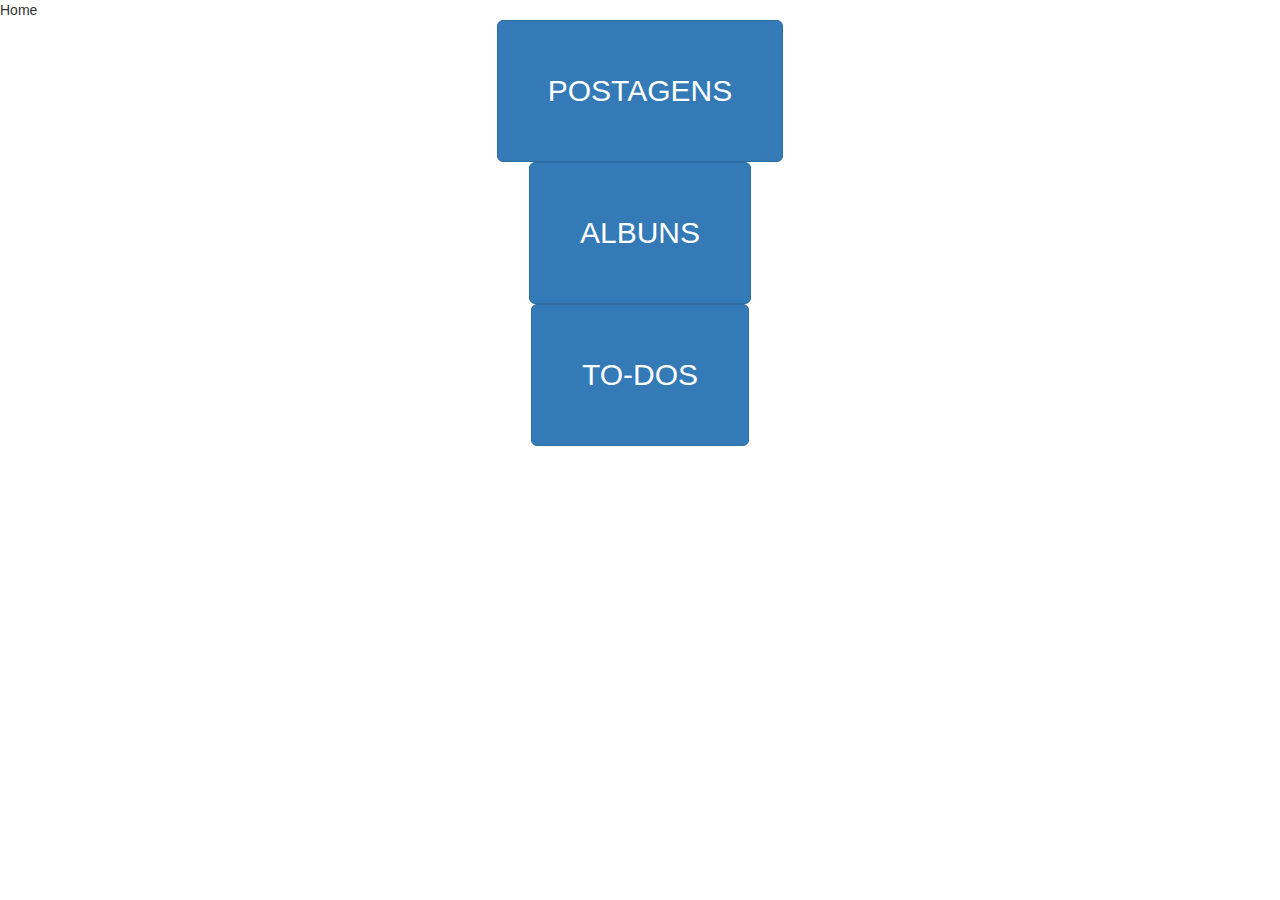
<file: index.html>
<!DOCTYPE html>
<html lang="pt-br">

<head>
    <meta charset="UTF-8">
    <meta http-equiv="X-UA-Compatible" content="IE=edge,chrome=1">
    <meta name="viewport" content="width=device-width, initial-scale=1.0">
    <title>Desafio FW</title>
    <link rel="shortcut icon" href="img/fw.ico" type="image/x-icon">
    <link rel="stylesheet" href="https://maxcdn.bootstrapcdn.com/bootstrap/3.3.7/css/bootstrap.min.css" />
    <link href="https://cdn.jsdelivr.net/npm/bootstrap@5.1.0/dist/css/bootstrap.min.css" rel="stylesheet" integrity="sha384-KyZXEAg3QhqLMpG8r+8fhAXLRk2vvoC2f3B09zVXn8CA5QIVfZOJ3BCsw2P0p/We" crossorigin="anonymous">

    <script src="https://code.jquery.com/jquery-3.2.1.slim.min.js" integrity="sha384-KJ3o2DKtIkvYIK3UENzmM7KCkRr/rE9/Qpg6aAZGJwFDMVNA/GpGFF93hXpG5KkN" crossorigin="anonymous"></script>
    <script src="https://cdnjs.cloudflare.com/ajax/libs/popper.js/1.11.0/umd/popper.min.js" integrity="sha384-b/U6ypiBEHpOf/4+1nzFpr53nxSS+GLCkfwBdFNTxtclqqenISfwAzpKaMNFNmj4" crossorigin="anonymous"></script>
    <script src="https://maxcdn.bootstrapcdn.com/bootstrap/4.0.0-beta/js/bootstrap.min.js" integrity="sha384-h0AbiXch4ZDo7tp9hKZ4TsHbi047NrKGLO3SEJAg45jXxnGIfYzk4Si90RDIqNm1" crossorigin="anonymous"></script>
    <style>
        div.row div.col button.btn {
            padding: 50px;
            font-size: 30px;
        }
    </style>
</head>

<body style="height: 100vh;" class="bg-dark">
    <header>Home</header>
    <div class="h-100 d-flex justify-content-center align-items-center ">



        <div class="container">


            <div class="row">
                <div class="col text-center">
                    <a class="align-middle" href="postagens.html"><Button type="button" class="btn btn-primary mb-2 align-middle btn-lg">POSTAGENS</Button></a> <br>
                    <a class="mx-auto" href="albuns.html"><Button type="button" class="btn btn-primary mb-2 mx-auto btn-lg">ALBUNS</Button></a> <br>
                    <a href="todos.html">
                        <Button type="button" class="btn btn-primary mb-2 align-middle btn-lg">TO-DOS</Button>
                    </a>
                </div>
            </div>
        </div>

    </div>





</body>

</html>
</file>
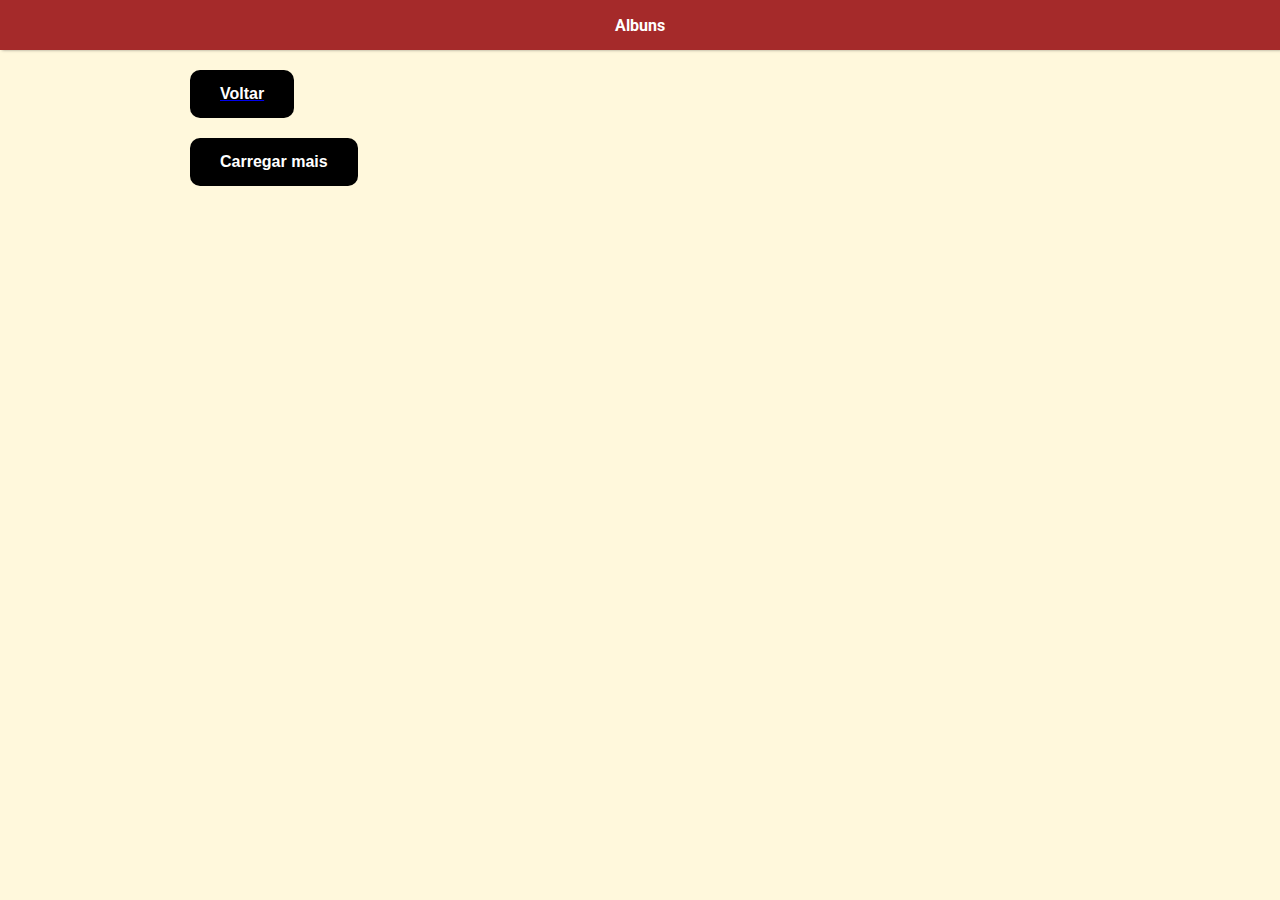
<file: albuns.html>
<!DOCTYPE html>
<html lang="pt-br">

<head>
    <meta charset="UTF-8">
    <link rel="shortcut icon" href="img/fw.ico" type="image/x-icon">
    <link href="https://fonts.googleapis.com/css2?family=Roboto:ital,wght@0,100;1,300&display=swap" rel="stylesheet">
    <link rel="stylesheet" href="albunstyle.css">
    <title>Albuns</title>
</head>

<body>
    <header>Albuns</header>
    <main class="main">
        <a href="index.html"><button class="btn">Voltar</button></a>
        <ul class="albums"></ul>
        <button class="btn" onclick="carregarMais()">Carregar mais</button>
    </main>

    <script src="https://code.jquery.com/jquery-3.6.0.min.js"></script>
    <script src="js/albuns.js"></script>
</body>

</html>
</file>
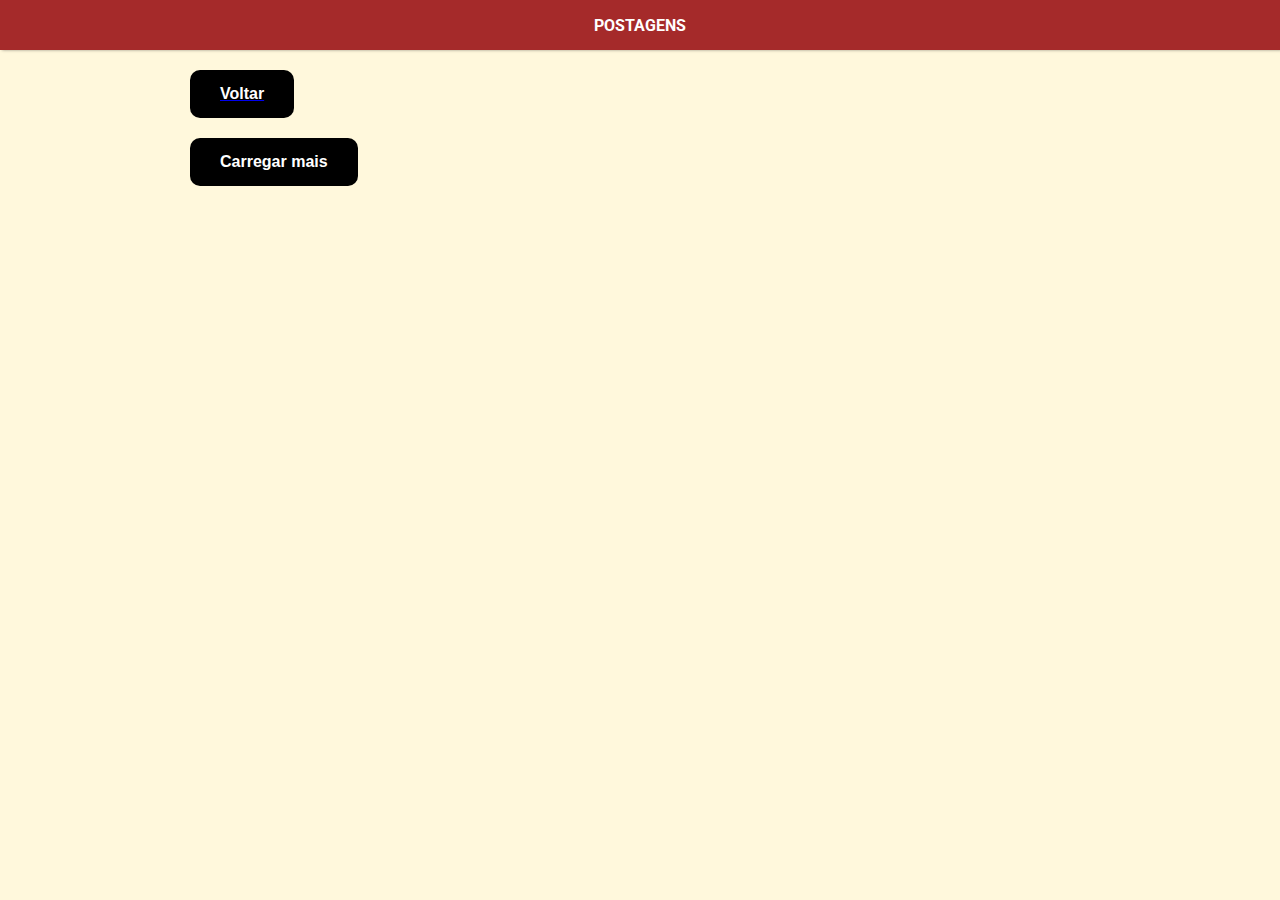
<file: postagens.html>
<!DOCTYPE html>
<html lang="pt-br">

<head>
    <meta charset="UTF-8">
    <link rel="shortcut icon" href="img/fw.ico" type="image/x-icon">
    <link href="https://fonts.googleapis.com/css2?family=Roboto:ital,wght@0,100;1,300&display=swap" rel="stylesheet">
    <link rel="stylesheet" href="style.css">
    <title>Postagens</title>
</head>

<body>
    <header>POSTAGENS</header>
    <main class="main">
        <a href="index.html"><button class="btn">Voltar</button></a>
        <ul class="posts"></ul>
        <button class="btn" onclick="carregarMais()">Carregar mais</button>
    </main>

    <script src="https://code.jquery.com/jquery-3.6.0.min.js"></script>
    <script src="js/postagens.js"></script>
</body>

</html>
</file>
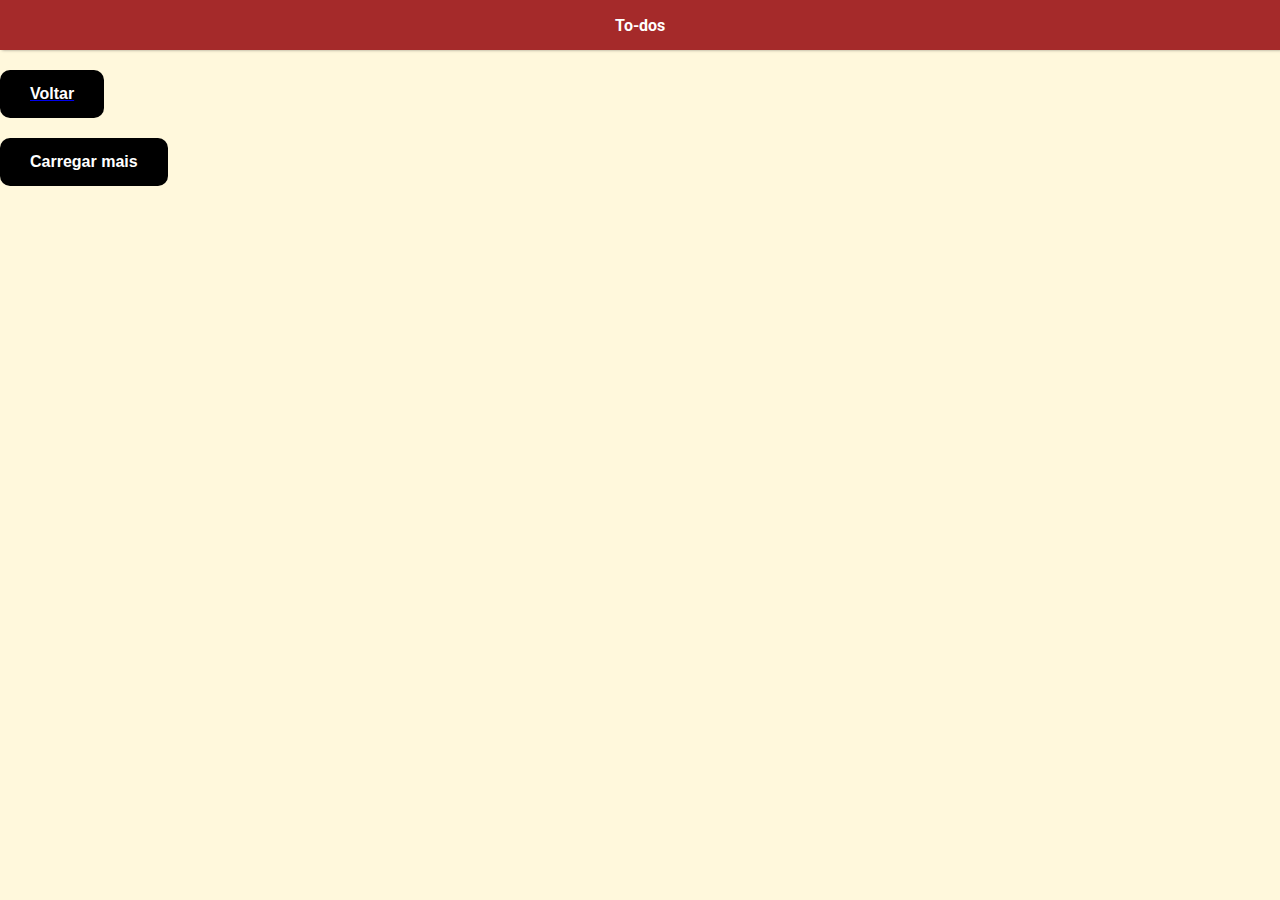
<file: todos.html>
<!DOCTYPE html>
<html lang="pt-br">

<head>
    <meta charset="UTF-8">
    <link rel="shortcut icon" href="img/fw.ico" type="image/x-icon">
    <link href="https://fonts.googleapis.com/css2?family=Roboto:ital,wght@0,100;1,300&display=swap" rel="stylesheet">
    <link rel="stylesheet" href="styletodo.css">
    <title>To-dos</title>
</head>

<body>
    <header>To-dos</header>
    <main class="main"></main>
    <a href="index.html"><button class="btn">Voltar</button></a>
    <ul class="todos"></ul>
    <button class="btn" onclick="carregarMais()">Carregar mais</button>
    </main>


    <script src="https://code.jquery.com/jquery-3.6.0.min.js"></script>
    <script src="js/todos.js"></script>
</body>

</html>
</file>
<file: albunstyle.css>
* {
    margin: 0;
    padding: 0;
    box-sizing: border-box;
}

body {
    background: cornsilk;
    font-family: 'Roboto', sans-serif;
    -webkit-font-smoothing: antialiased !important;
}

header {
    color: white;
    font-weight: bold;
}

li {
    list-style: none;
}

header {
    width: 100%;
    height: 50px;
    background: brown;
    display: flex;
    align-items: center;
    justify-content: center;
    box-shadow: 2px 0 3px rgba( 0, 0, 0, 0.4);
}

button.btn {
    margin: 20px 0px;
    padding: 15px 30px;
    border: 0;
    display: flex;
    align-items: center;
    justify-content: center;
    color: #fff;
    font-size: 16px;
    font-weight: bold;
    outline: none;
    margin-right: 10px;
    border-radius: 10px;
    cursor: pointer;
}

.main {
    max-width: 900px;
    margin: 10px auto;
}

ul.albums li.album {
    margin-bottom: 16px;
    width: 100%;
    background: white;
    border-radius: 10px;
    padding: 25px;
    box-shadow: 1px 0 3px rgba( 0, 0, 0, 0.4);
}

ul.albums li.album div.title {
    display: flex;
    align-items: center;
}

ul.albums li.album div.title div.titleName>strong {
    color: turquoise;
}

ul.albums li.album div.title div.titleName>p {
    color: #D1D1D1;
    font-size: 12px;
}

ul.albums li.album>p {
    width: 100%;
    margin: 10px 0;
    font-weight: bold;
    color: #727272;
}

.btn {
    background: black;
}

.btn:hover {
    background: rgb(102, 95, 95);
}

.images {
    display: inline-block;
    margin: 8px 6px 0px 0px
}
</file>
<file: style.css>
* {
    margin: 0;
    padding: 0;
    box-sizing: border-box;
}

body {
    background: cornsilk;
    font-family: 'Roboto', sans-serif;
    -webkit-font-smoothing: antialiased !important;
}

header {
    color: white;
    font-weight: bold;
}

li {
    list-style: none;
}

header {
    width: 100%;
    height: 50px;
    background: brown;
    display: flex;
    align-items: center;
    justify-content: center;
    box-shadow: 2px 0 3px rgba( 0, 0, 0, 0.4);
}

button.btn {
    margin: 20px 0px;
    padding: 15px 30px;
    border: 0;
    display: flex;
    align-items: center;
    justify-content: center;
    color: #fff;
    font-size: 16px;
    font-weight: bold;
    outline: none;
    margin-right: 10px;
    border-radius: 10px;
    cursor: pointer;
}

.main {
    max-width: 900px;
    margin: 10px auto;
}

ul.posts li.post {
    margin-bottom: 16px;
    width: 100%;
    background: white;
    border-radius: 10px;
    padding: 25px;
    box-shadow: 1px 0 3px rgba( 0, 0, 0, 0.4);
}

ul.posts li.post div.title {
    display: flex;
    align-items: center;
}

ul.posts li.post div.title div.titleName>strong {
    color: turquoise;
}

ul.posts li.post div.title div.titleName>p {
    color: #D1D1D1;
    font-size: 12px;
}

ul.posts li.post>p {
    width: 100%;
    margin: 10px 0;
    font-weight: bold;
    color: #727272;
}

.btn {
    background: black;
}

.btn:hover {
    background: rgb(102, 95, 95);
}
</file>
<file: styletodo.css>
* {
    margin: 0;
    padding: 0;
    box-sizing: border-box;
}

body {
    background: cornsilk;
    font-family: 'Roboto', sans-serif;
    -webkit-font-smoothing: antialiased !important;
}

header {
    color: white;
    font-weight: bold;
}

li {
    list-style: none;
}

header {
    width: 100%;
    height: 50px;
    background: brown;
    display: flex;
    align-items: center;
    justify-content: center;
    box-shadow: 2px 0 3px rgba( 0, 0, 0, 0.4);
}

button.btn {
    margin: 20px 0px;
    padding: 15px 30px;
    border: 0;
    display: flex;
    align-items: center;
    justify-content: center;
    color: #fff;
    font-size: 16px;
    font-weight: bold;
    outline: none;
    margin-right: 10px;
    border-radius: 10px;
    cursor: pointer;
}

.main {
    max-width: 900px;
    margin: 10px auto;
}

ul.todos li.todo {
    margin-bottom: 16px;
    width: 100%;
    background: white;
    border-radius: 10px;
    padding: 25px;
    box-shadow: 1px 0 3px rgba( 0, 0, 0, 0.4);
}

ul.todos li.todo div.title {
    display: flex;
    align-items: center;
}

ul.todos li.todo div.title div.titleName>strong {
    color: turquoise;
}

ul.todos li.todo div.title div.titleName>p {
    color: #D1D1D1;
    font-size: 12px;
}

ul.todos li.todo>p {
    width: 100%;
    margin: 10px 0;
    font-weight: bold;
    color: #727272;
}

.btn {
    background: black;
}

.btn:hover {
    background: rgb(102, 95, 95);
}
</file>
